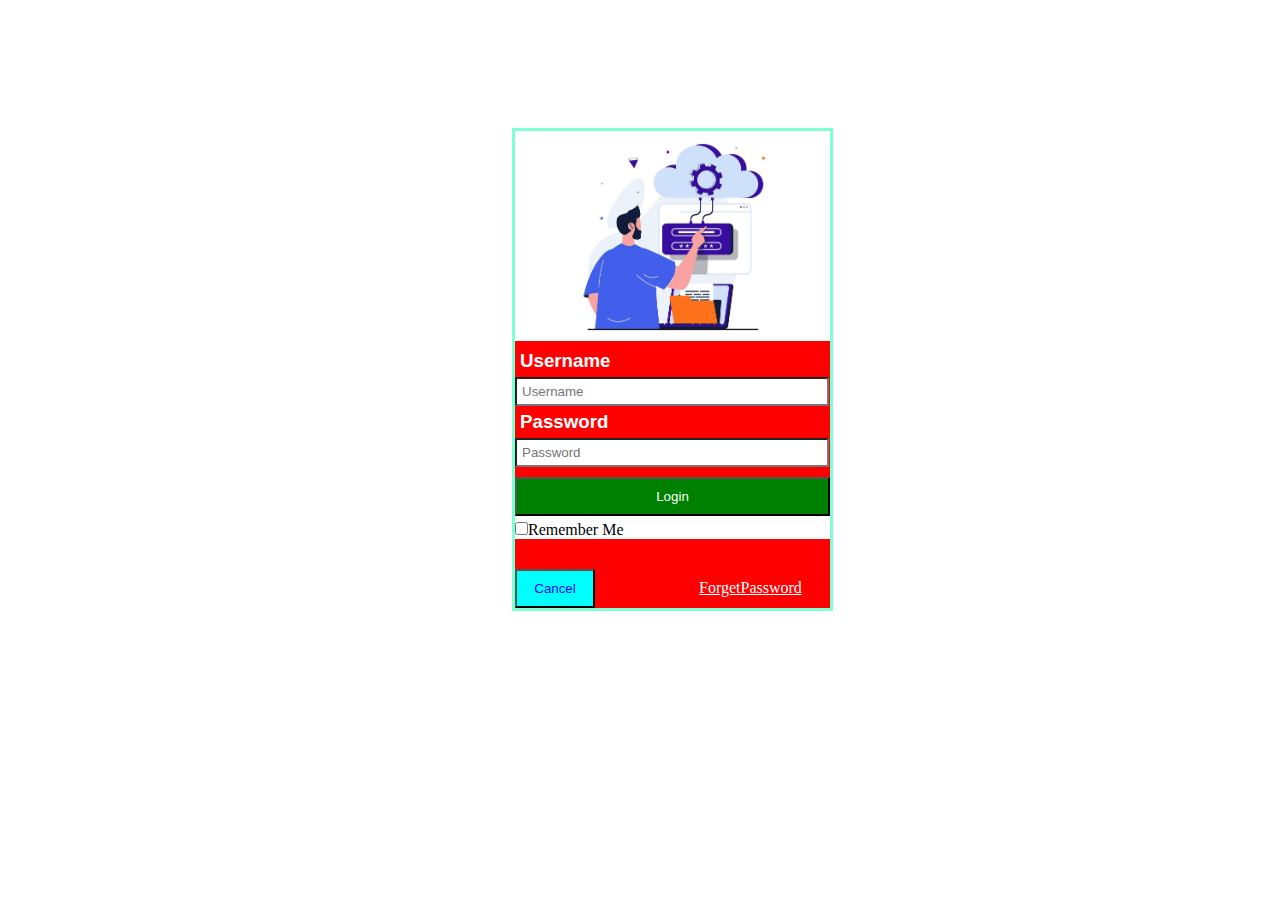
<file: Index.html>
<!DOCTYPE html>
<html lang="en">
<head>
  <meta charset="UTF-8">
  <meta name="viewport" content="width=device-width, initial-scale=1.0">
  <title>Login Page</title>
  <link rel="stylesheet" href="loginpagestyle.css">
</head>
<body>
  
    <div class="login"><nav>
      <img src="loginimage.jpg">
      <h3 class="username">Username</h3>
      <input class="form" placeholder="Username">
      <h3 class="password">Password</h3>
      <input class="form" type="password" placeholder="Password"><br>
      <button>Login</button>
      <p id="rm">
        <input type="checkbox" >Remember Me</p>
       <button class="cancel">Cancel</button>
       <a class="fp" href="">ForgetPassword</a>
      </nav>
    </div>
    
    
  
  
</body>
</html>
</file>
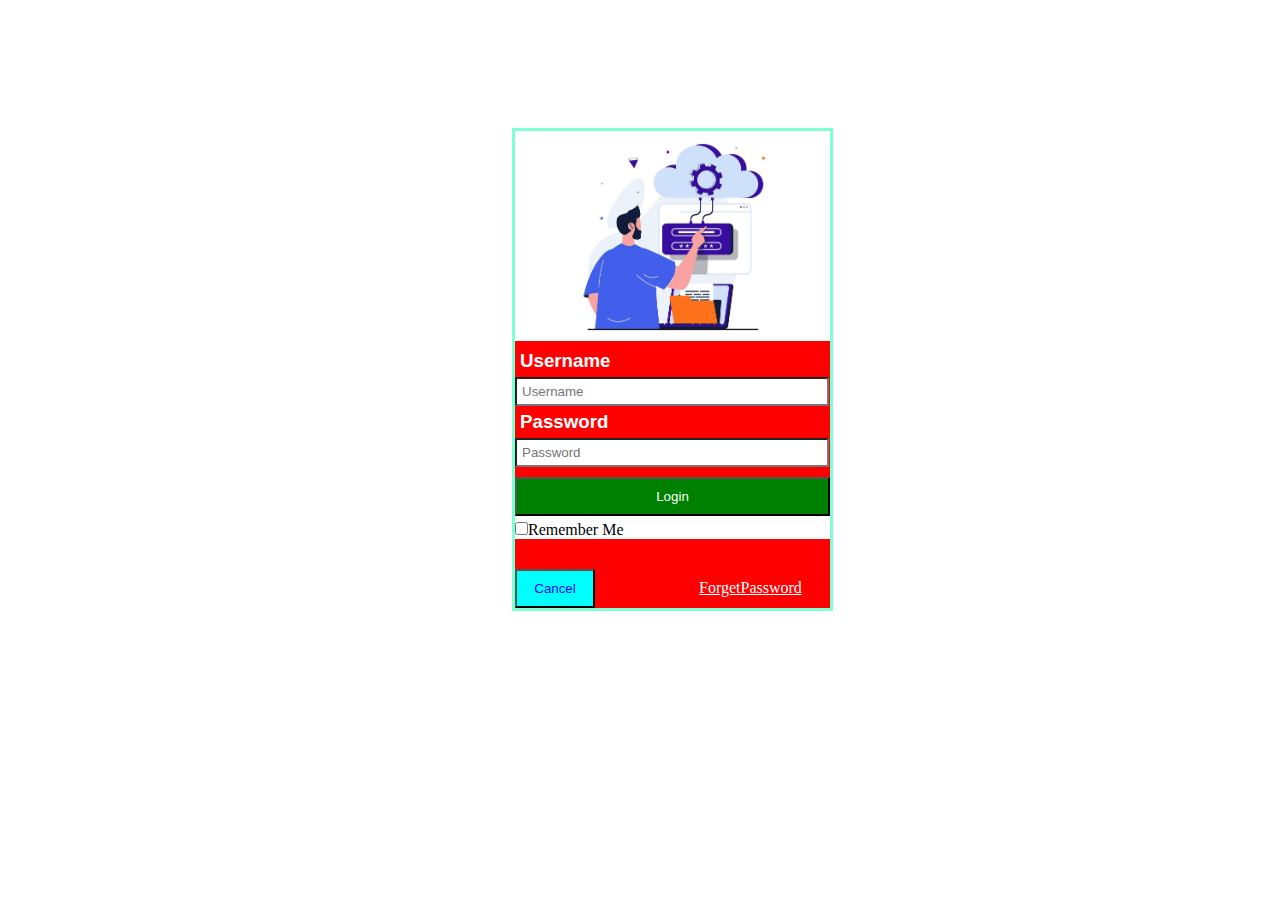
<file: loginpage.html>
<!DOCTYPE html>
<html lang="en">
<head>
  <meta charset="UTF-8">
  <meta name="viewport" content="width=device-width, initial-scale=1.0">
  <title>Login Page</title>
  <link rel="stylesheet" href="loginpagestyle.css">
</head>
<body>
  
    <div class="login"><nav>
      <img src="loginimage.jpg">
      <h3 class="username">Username</h3>
      <input class="form" placeholder="Username">
      <h3 class="password">Password</h3>
      <input class="form" type="password" placeholder="Password"><br>
      <button>Login</button>
      <p id="rm">
        <input type="checkbox" >Remember Me</p>
       <button class="cancel">Cancel</button>
       <a class="fp" href="">ForgetPassword</a>
      </nav>
    </div>
    
    
  
  
</body>
</html>
</file>
<file: loginpagestyle.css>
*{margin: 0%;
padding: 0%;
background-color:white;}

.login{
    padding-left: 40%;
    padding-top: 10%;}

    .form{padding: 5px;
        width: 300px;
   }
    .username{ background-color: red;
        color: white;
        padding: 5px;
    font-family: 'Gill Sans', 'Gill Sans MT', Calibri, 'Trebuchet MS', sans-serif ;}
    .password{ background-color: red;
        color: white;
        padding: 5px;
    font-family: 'Gill Sans', 'Gill Sans MT', Calibri, 'Trebuchet MS', sans-serif;}

button{ 
    padding: 10px;
    margin-top: 10px;
    width: 315px;
    background-color:green ;
    color: white;
}
button:hover,
button:focus{color:black;}
p{padding-top: 5px;}
.cancel{background-color: aqua;
    color: blue;
    margin-top: 30px;
    width: 80px;

}
a{padding-left: 100px;
background-color: white;}


nav{background-color: red;
    border-color:aquamarine;
  border-width: 3px;
  width: 315px;
    border-style: solid;
                      }
img{width: 315px;}

.fp{
    background-color: red;
    color: white;

}
#rm{
    

    color:black

}
</file>
